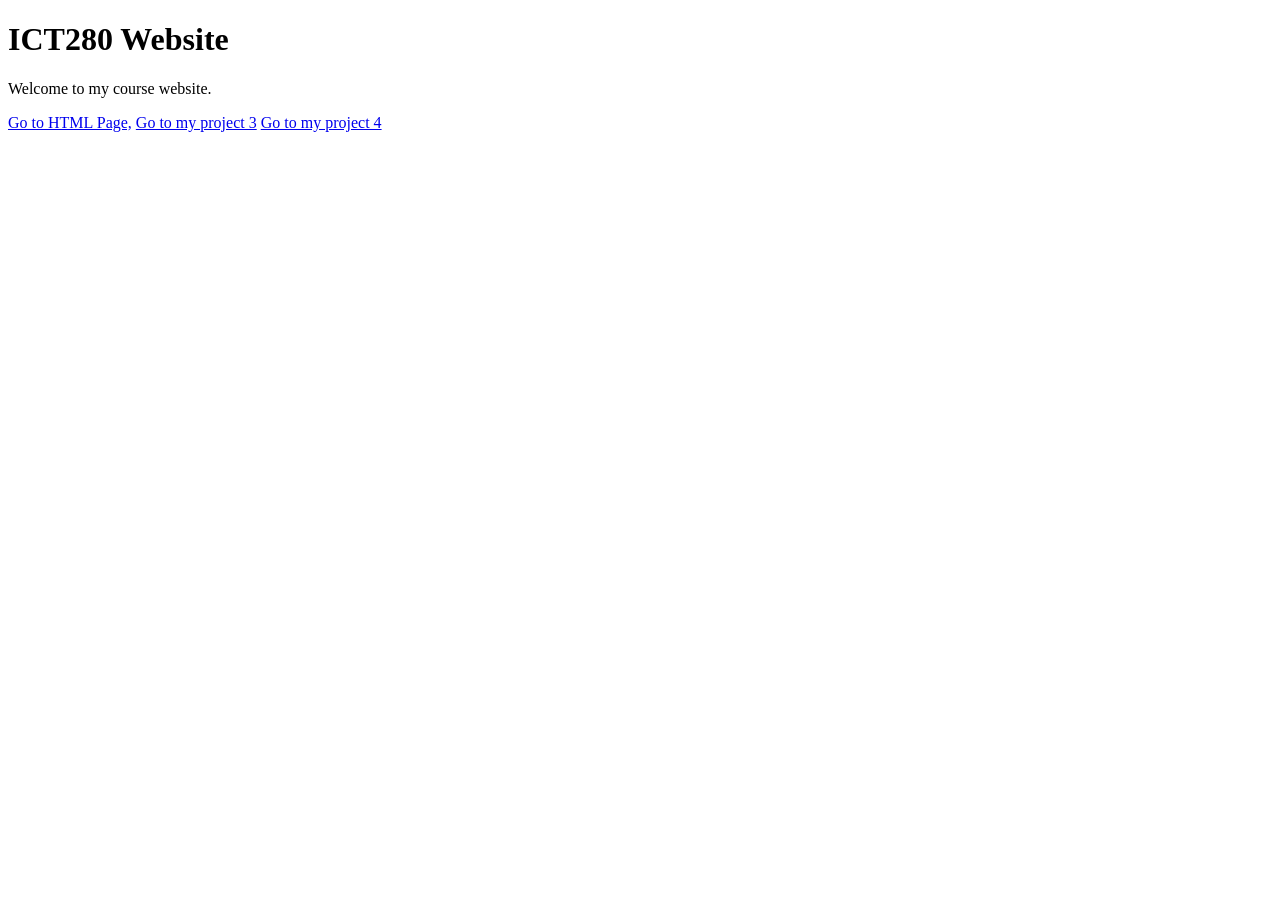
<file: index.html>
<!DOCTYPE html>
<html>
    <head>
        <title>ICT 280 Home</title>
    </head>
    <body>
        
        <h1>ICT280 Website</h1>

        <p>Welcome to my course website.</p>

        <a href="html/project2.html">Go to HTML Page,</a>
        <a href="html/project3.html"> Go to my project 3</a>
        <a href="html/project4.html"> Go to my project 4</a>
    </body>
</html>
</file>
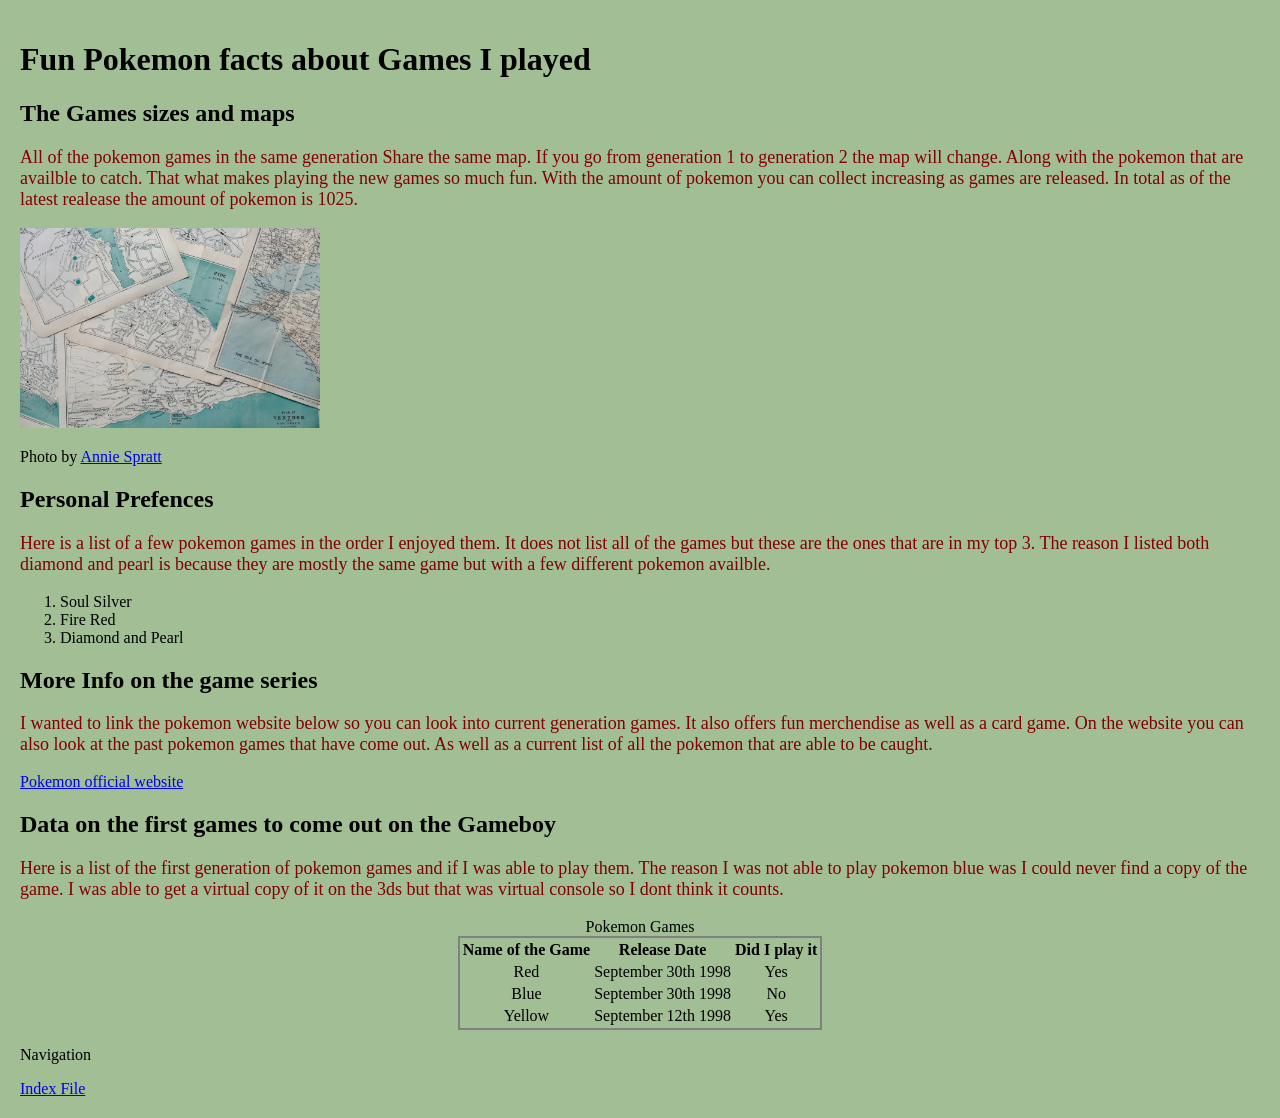
<file: html/project2.html>
<!DOCTYPE html>
<html lang="en">

<head>
<title>Project 2</title>
</head>
<body style="background-color: #A1BE95; padding:20px; margin: auto;">
	<h1>Fun Pokemon facts about Games I played</h1>

<section>
    <h2>The Games sizes and maps</h2>
	<p style="font-size: 18px; color: #830101;">All of the pokemon games in the same generation Share the same map. If you go from generation 1 to generation 2 the map will change. Along with the pokemon that are availble to catch. That what makes playing the new games so much fun. With the amount of pokemon you can collect increasing as games are released. In total as of the latest realease the amount of pokemon is 1025.</p>
	<img src="../Images/annie-spratt-AFB6S2kibuk-unsplash.jpg" alt="Pile of Maps layed out on table" width="300" height="200">
    <p>Photo by <a href="https://unsplash.com/@anniespratt?utm_source=unsplash&utm_medium=referral&utm_content=creditCopyText">Annie Spratt</a> </p>
</section>
<section>
    <h2>Personal Prefences</h2>
<p style="font-size: 18px; color: #830101;">Here is a list of a few  pokemon games in the order I enjoyed them. It does not list all of the games but these are the ones that are in my top 3. The reason I listed both diamond and pearl is because they are mostly the same game but with a few different pokemon availble.</p>
<ol>
	<li>Soul Silver</li>
	<li>Fire Red</li>
	<li>Diamond and Pearl</li>
</ol>
</section>
<section>
	<h2>More Info on the game series</h2>
<p style="font-size: 18px; color: #830101;">I wanted to link the pokemon website below so you can look into current generation games. It also offers fun merchendise as well as a card game. On the website you can also look at the past pokemon games that have come out. As well as a current list of all the pokemon that are able to be caught. </p>
<p><a href="https://www.pokemon.com/us">Pokemon official website</a></p>
</section>
    <h2>Data on the first games to come out on the Gameboy</h2>
	<p style="font-size: 18px; color: #830101;">Here is a list of the first generation of pokemon games and if I was able to play them. The reason I was not able to play pokemon blue was I could never find a copy of the game. I was able to get a virtual copy of it on the 3ds but that was virtual console so I dont think it counts.</p>
<table style="margin-left: auto; margin-right: auto; border: 2px solid gray; text-align: center;">
	<Caption>Pokemon Games</Caption>
	<tr>
		<th>Name of the Game</th>
		<th>Release Date</th>
		<th>Did I play it</th>
	</tr>
	<tr>
		<td>Red</td>
		<td>September 30th 1998</td>
		<td>Yes</td>
	</tr>
	<tr>
		<td>Blue</td>
		<td>September 30th 1998</td>
		<td>No</td>
	</tr>
	<tr>
		<td>Yellow</td>
		<td>September 12th 1998</td>
		<td>Yes</td>
	</tr>
</table>
<nav>
	<p>Navigation</p>
	<a href="../index.html">Index File</a>
</nav>
</body>
</html>
</file>
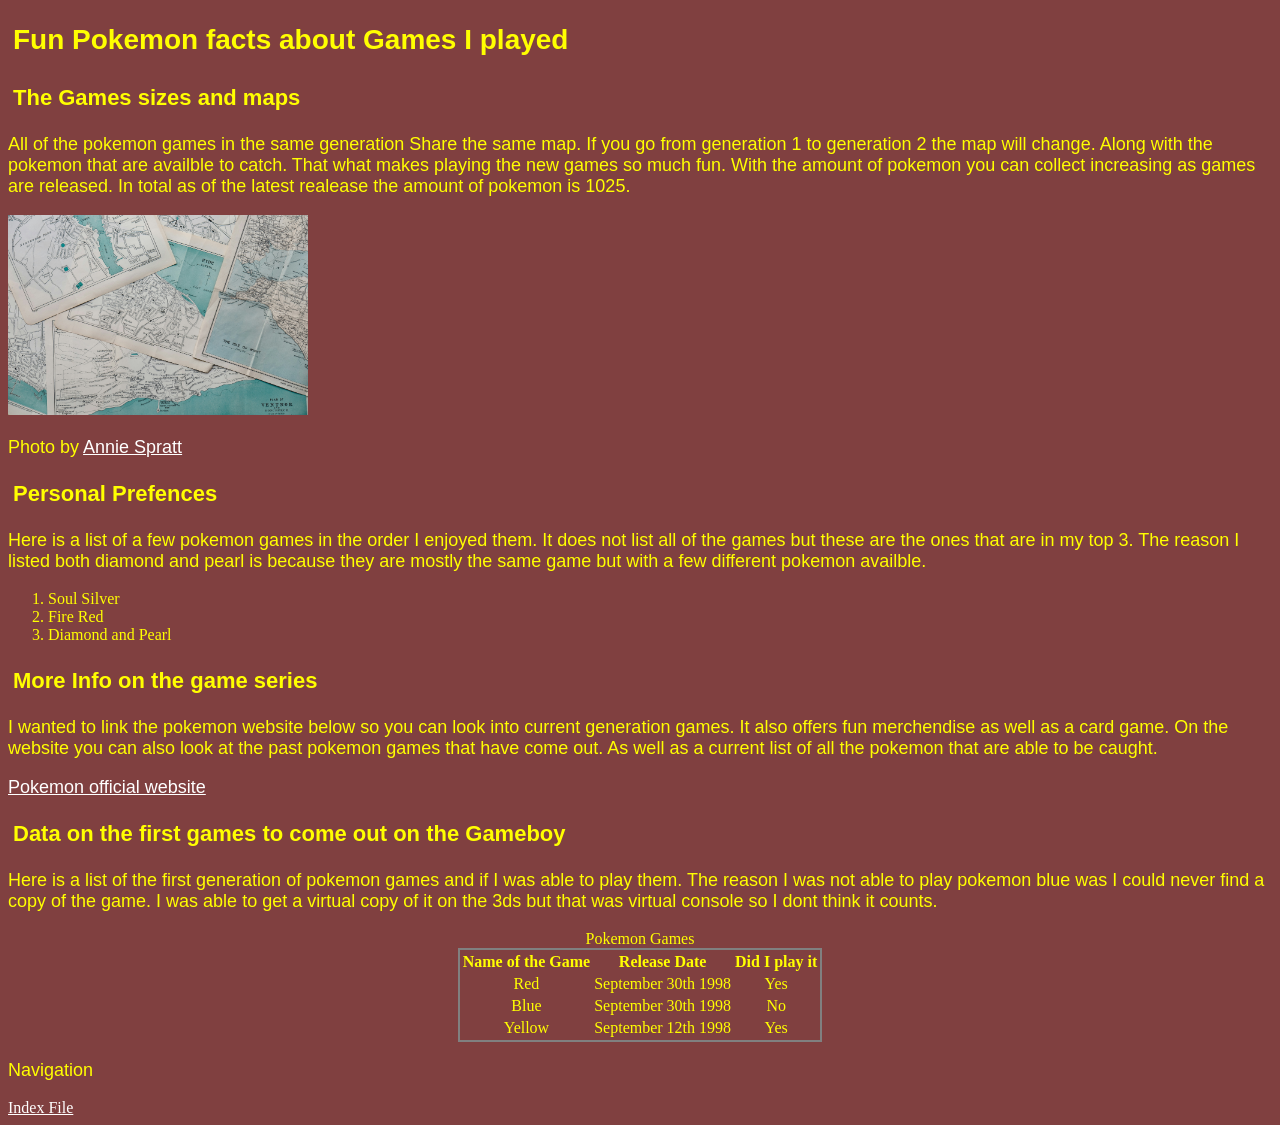
<file: html/project3.html>
<!DOCTYPE html>
<html lang="en">

<head>
<title>Project 3</title>
<link rel="stylesheet" href="../css/styles.css">
</head>


<body>
	<h1>Fun Pokemon facts about Games I played</h1>

<section>
    <h2>The Games sizes and maps</h2>
	<p>All of the pokemon games in the same generation Share the same map. If you go from generation 1 to generation 2 the map will change. Along with the pokemon that are availble to catch. That what makes playing the new games so much fun. With the amount of pokemon you can collect increasing as games are released. In total as of the latest realease the amount of pokemon is 1025.</p>
	<img src="../Images/annie-spratt-AFB6S2kibuk-unsplash.jpg" alt="Pile of Maps layed out on table">
    <p>Photo by <a href="https://unsplash.com/@anniespratt?utm_source=unsplash&utm_medium=referral&utm_content=creditCopyText">Annie Spratt</a> </p>
</section>
<section>
    <h2>Personal Prefences</h2>
<p>Here is a list of a few  pokemon games in the order I enjoyed them. It does not list all of the games but these are the ones that are in my top 3. The reason I listed both diamond and pearl is because they are mostly the same game but with a few different pokemon availble.</p>
<ol>
	<li>Soul Silver</li>
	<li>Fire Red</li>
	<li>Diamond and Pearl</li>
</ol>
</section>
<section>
	<h2>More Info on the game series</h2>
<p>I wanted to link the pokemon website below so you can look into current generation games. It also offers fun merchendise as well as a card game. On the website you can also look at the past pokemon games that have come out. As well as a current list of all the pokemon that are able to be caught. </p>
<p><a href="https://www.pokemon.com/us">Pokemon official website</a></p>
</section>
    <h2>Data on the first games to come out on the Gameboy</h2>
	<p>Here is a list of the first generation of pokemon games and if I was able to play them. The reason I was not able to play pokemon blue was I could never find a copy of the game. I was able to get a virtual copy of it on the 3ds but that was virtual console so I dont think it counts.</p>
<table>
	<Caption>Pokemon Games</Caption>
	<tr>
		<th>Name of the Game</th>
		<th>Release Date</th>
		<th>Did I play it</th>
	</tr>
	<tr>
		<td>Red</td>
		<td>September 30th 1998</td>
		<td>Yes</td>
	</tr>
	<tr>
		<td>Blue</td>
		<td>September 30th 1998</td>
		<td>No</td>
	</tr>
	<tr>
		<td>Yellow</td>
		<td>September 12th 1998</td>
		<td>Yes</td>
	</tr>
</table>

<nav>
	<p>Navigation</p>
	<a href="../index.html">Index File</a>
</nav>
</body>
</html>
</file>
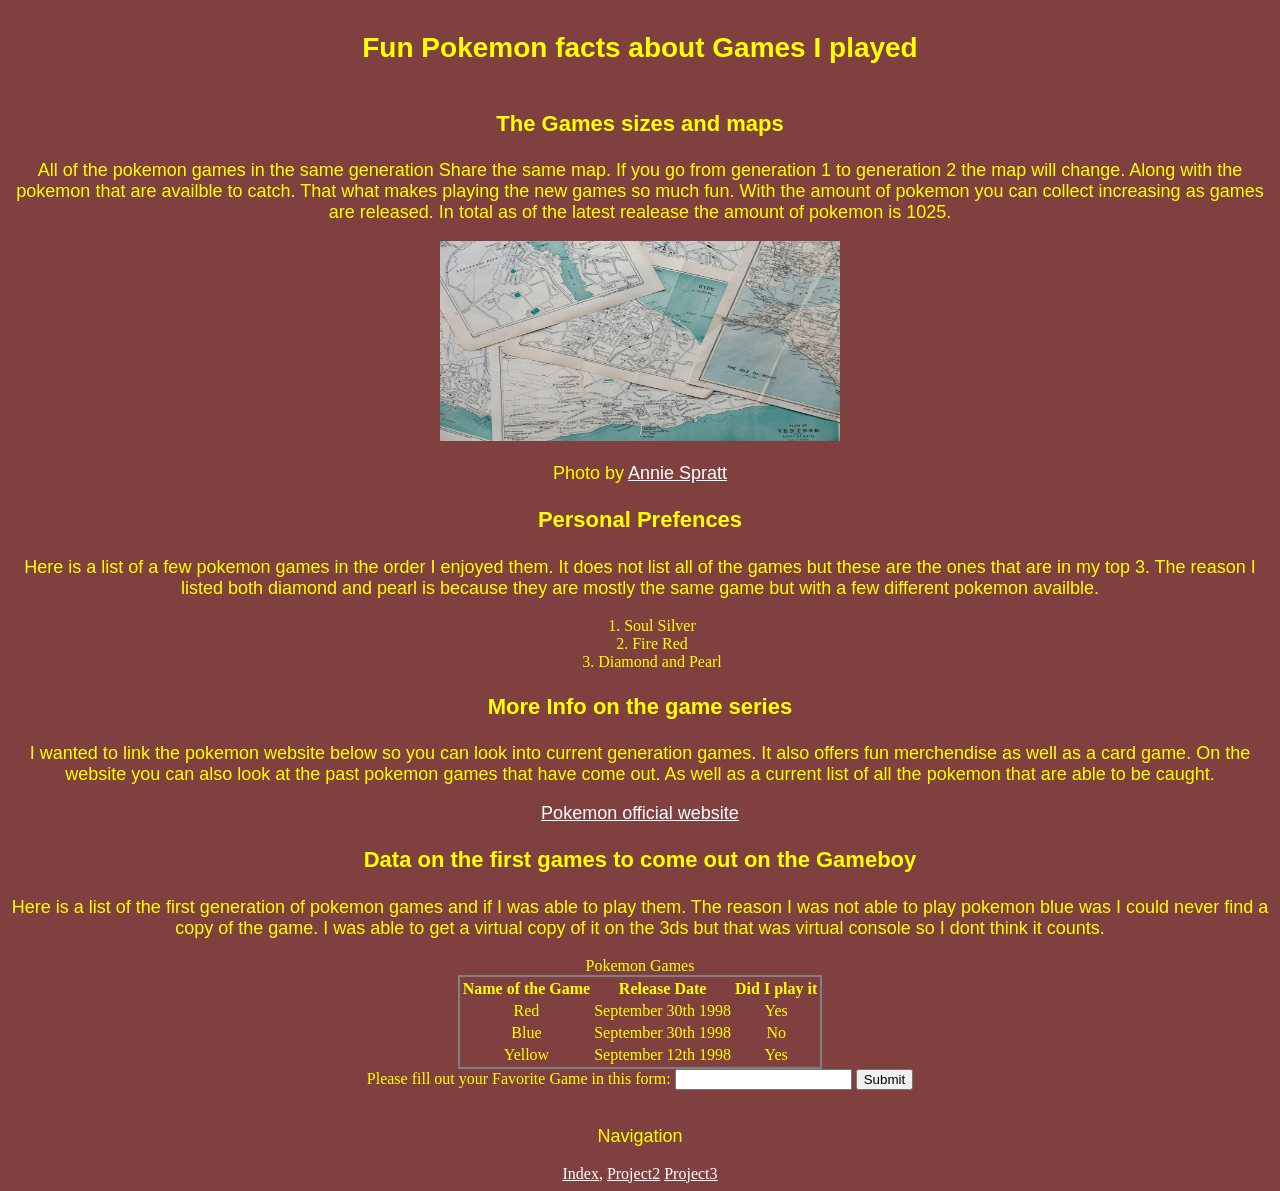
<file: html/project4.html>
<!DOCTYPE html>
<html lang="en">

<head>
<title>Project 3</title>
<link rel="stylesheet" href="../css/styles2.css">
<script src="../javascript/script.js" defer></script>
<meta name="viewport" content="width=device-width, initial-scale=1.0">
</head>


<body>

<header>
	<h1>Fun Pokemon facts about Games I played</h1>
</header>

<main>
<section>
    <h2>The Games sizes and maps</h2>
	<p>All of the pokemon games in the same generation Share the same map. If you go from generation 1 to generation 2 the map will change. Along with the pokemon that are availble to catch. That what makes playing the new games so much fun. With the amount of pokemon you can collect increasing as games are released. In total as of the latest realease the amount of pokemon is 1025.</p>
	<img src="../Images/annie-spratt-AFB6S2kibuk-unsplash.jpg" alt="Pile of Maps layed out on table">
    <p>Photo by <a href="https://unsplash.com/@anniespratt?utm_source=unsplash&utm_medium=referral&utm_content=creditCopyText">Annie Spratt</a> </p>
</section>
<section>
    <h2>Personal Prefences</h2>
<p>Here is a list of a few  pokemon games in the order I enjoyed them. It does not list all of the games but these are the ones that are in my top 3. The reason I listed both diamond and pearl is because they are mostly the same game but with a few different pokemon availble.</p>
<ol>
	<li>Soul Silver</li>
	<li>Fire Red</li>
	<li>Diamond and Pearl</li>
</ol>
</section>
<section>
	<h2>More Info on the game series</h2>
<p>I wanted to link the pokemon website below so you can look into current generation games. It also offers fun merchendise as well as a card game. On the website you can also look at the past pokemon games that have come out. As well as a current list of all the pokemon that are able to be caught. </p>
<p><a href="https://www.pokemon.com/us">Pokemon official website</a></p>
</section>
    <h2>Data on the first games to come out on the Gameboy</h2>
	<p>Here is a list of the first generation of pokemon games and if I was able to play them. The reason I was not able to play pokemon blue was I could never find a copy of the game. I was able to get a virtual copy of it on the 3ds but that was virtual console so I dont think it counts.</p>
<table>
	<Caption>Pokemon Games</Caption>
	<tr>
		<th>Name of the Game</th>
		<th>Release Date</th>
		<th>Did I play it</th>
	</tr>
	<tr>
		<td>Red</td>
		<td>September 30th 1998</td>
		<td>Yes</td>
	</tr>
	<tr>
		<td>Blue</td>
		<td>September 30th 1998</td>
		<td>No</td>
	</tr>
	<tr>
		<td>Yellow</td>
		<td>September 12th 1998</td>
		<td>Yes</td>
	</tr>
</table>


<form id="Game">
      <label for="favoriteGame"> Please fill out your Favorite Game in this form:</label>
      <input type="text" id="favoriteGame" name="favoriteGame">
      <input type="submit" value="Submit">

</form>

<p id="msg"></p>
</main>
<footer>
<nav>
	<p>Navigation</p>
	<a href="../index.html">Index,</a>
    <a href="../html/project2.html">Project2</a>
    <a href="../html/project3.html">Project3</a>

</nav>
</footer>
</body>
</html>
</file>
<file: css/styles.css>
body{
    background-color:  #804040;
}

h1{
    padding: 5px;
    font-family: Arial;
    font-size: 28px;
    color: #ffff00;
}

h2{
    padding: 5px;
    font-family: Arial;
    font-size: 22px;
    color: #ffff00;
}

p{
    font-family: Arial;
    font-size: 18px;
    color: #ffff00;
}

table{
    margin-left: auto; 
    margin-right: auto; 
    border: 2px solid gray; 
    text-align: center;
    color: #ffff00;

}

img{
     width: 300px;
     height: 200px;

}

a{
    color:white;
}


a:hover{
    color: hotpink;
    text-decoration: underline;

}

li{
    color: #ffff00;
}
</file>
<file: css/styles2.css>
body{
    background-color:  #804040;
    display: flex;
    flex-direction: column;
    align-items: center;
    justify-content: center;
    min-height: 100vh;
    text-align: center;
}

h1{
    padding: 5px;
    font-family: Arial;
    font-size: 28px;
    color: #ffff00;
}



h2{
    padding: 5px;
    font-family: Arial;
    font-size: 22px;
    color: #ffff00;
}

p{
    font-family: Arial;
    font-size: 18px;
    color: #ffff00;
}

table{
    margin-left: auto; 
    margin-right: auto; 
    border: 2px solid gray; 
    text-align: center;
    color: #ffff00;

}

img{
     width: 400px;
     height: 200px;

}

a{
    color:white;
}


a:hover{
    color: hotpink;
    text-decoration: underline;

}

li{
    color: #ffff00;
}

ol{
    display: flex;
    flex-direction: column;
    align-items: center;
}

form{
    color: #ffff00;
}

@media (max-width: 768px){
    .container{
        width: 100%;
        display: block;
        padding: 10px
    }
}
</file>
